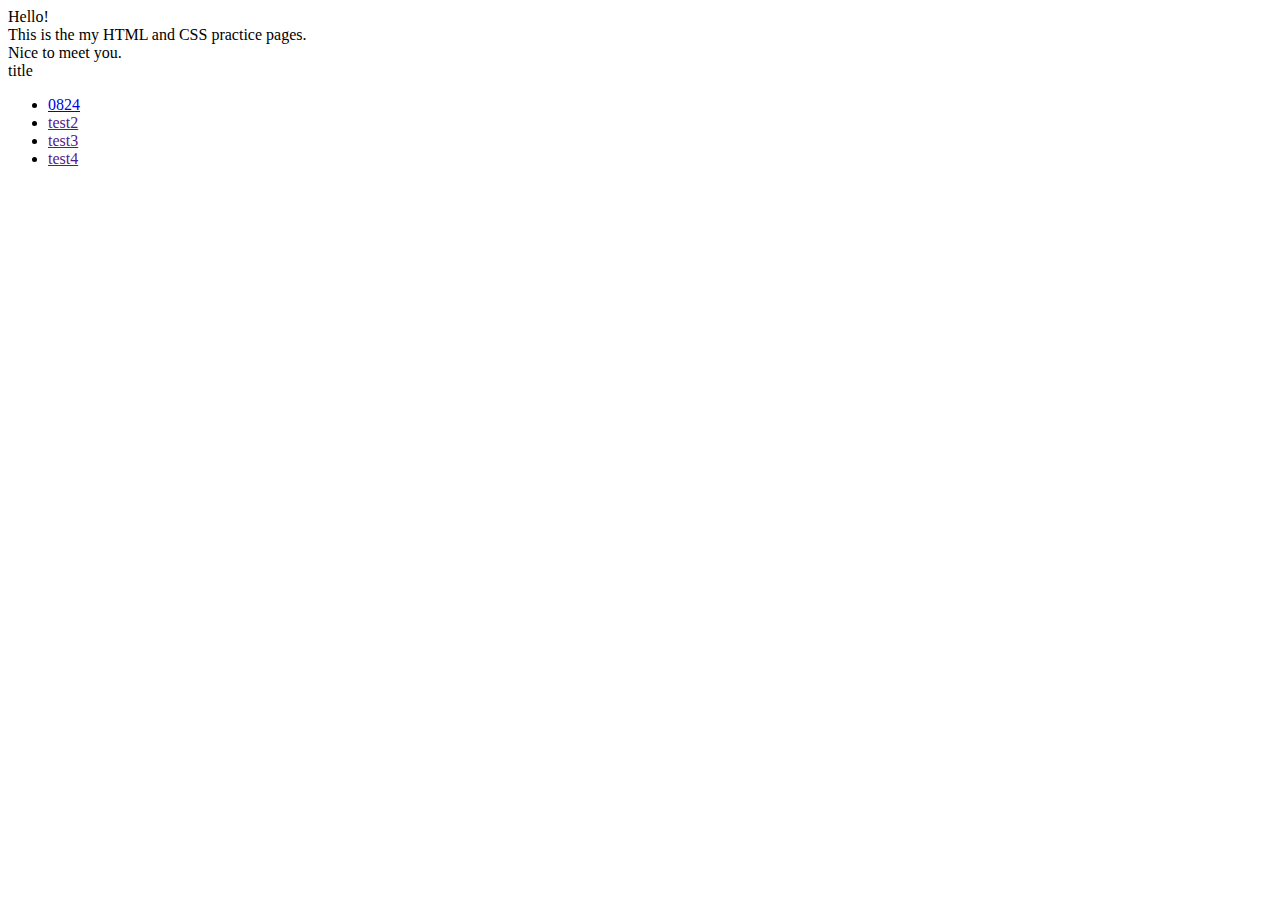
<file: index.html>
<!DOCTYPE html>
<html lang="ja">
<head>
  <meta charset="UTF-8">
  <meta http-equiv="X-UA-Compatible" content="IE=edge">
  <meta name="viewport" content="width=device-width, initial-scale=1.0">
  <link rel="stylesheet" href="https://kota03450.github.io/practice/style.css">
   <title>Main page</title>
</head>
<body>
  Hello!<br>
  This is the my HTML and CSS practice pages.<br>
  Nice to meet you.<br>
<div class="test">title</div>
  <ul>
    <li><a href="kota03450.github.io/0824/">0824</a></li>
    <li><a href="">test2</a></li>
    <li><a href="">test3</a></li>
    <li><a href="">test4</a></li>
  </ul>
</body>
</html>
</file>
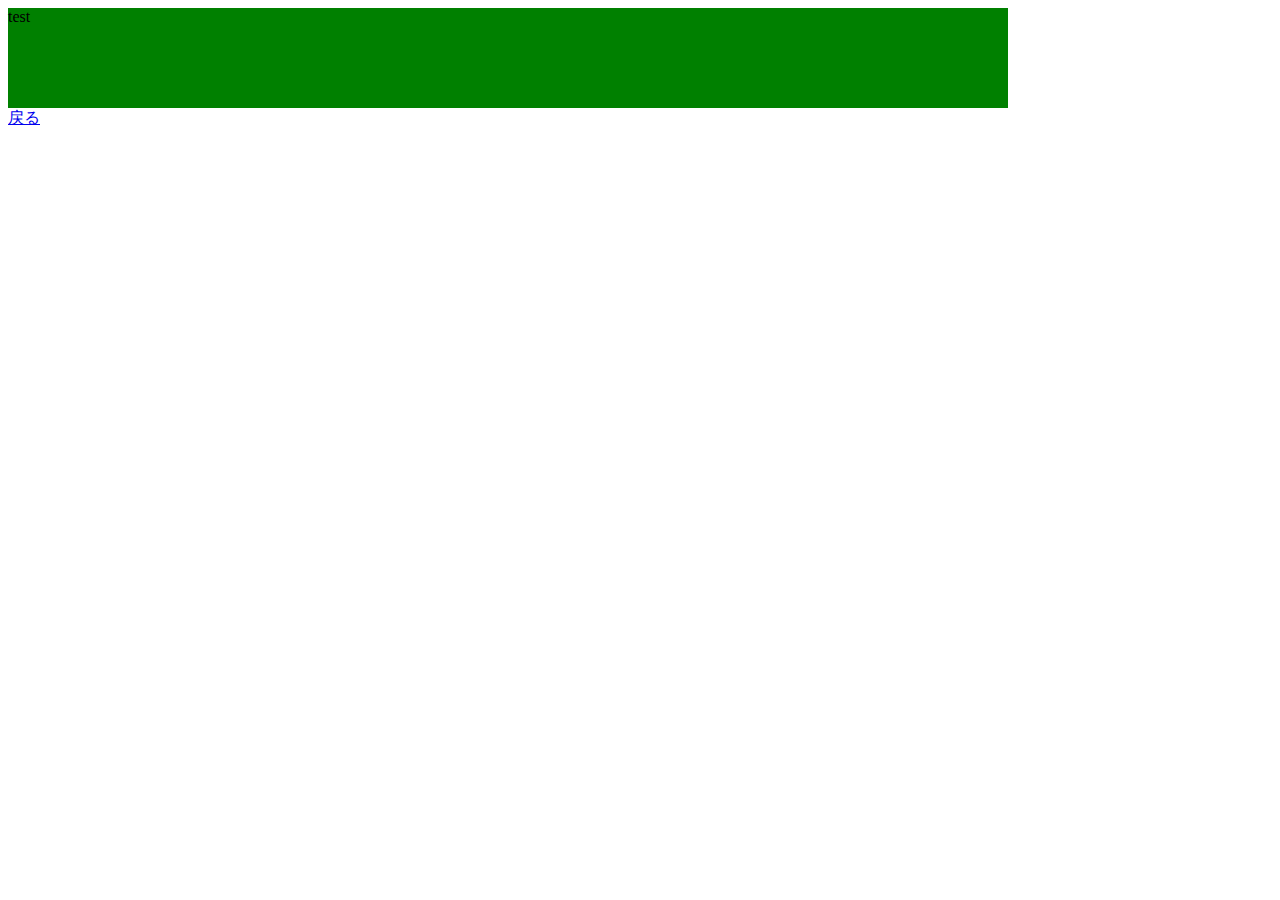
<file: 0824.html>
<!DOCTYPE html>
<html lang="ja">
<head>
  <meta charset="UTF-8">
  <meta http-equiv="X-UA-Compatible" content="IE=edge">
  <meta name="viewport" content="width=device-width, initial-scale=1.0">
  <link rel="stylesheet"
        href="0824.css">
  
  <title>0824</title>
</head>
<body>
  <div class="test">test</div>
  <a href="index.html">戻る</a>
</body>
</html>
</file>
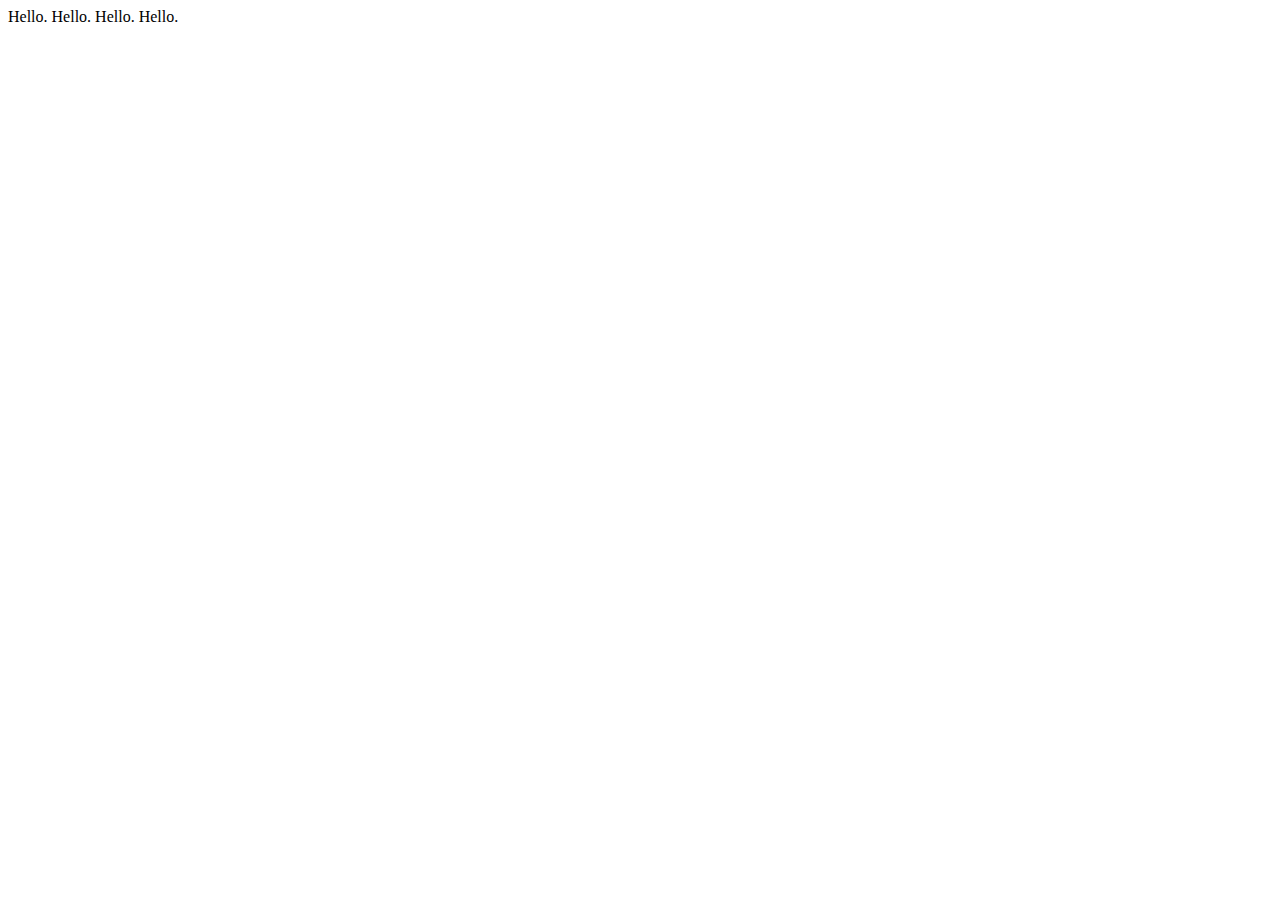
<file: index2.html>
<!DOCTYPE html>
<html lang="ja">
<head>
  <meta charset="UTF-8">
  <meta http-equiv="X-UA-Compatible" content="IE=edge">
  <meta name="viewport" content="width=device-width, initial-scale=1.0">
  <title>test1</title>
</head>
<body>
  Hello.
  Hello.
  Hello.
  Hello.
</body>
</html>
</file>
<file: 0824.css>
.test{
  width: 1000px;
  height: 100px;
  background-color: green;
}
</file>
